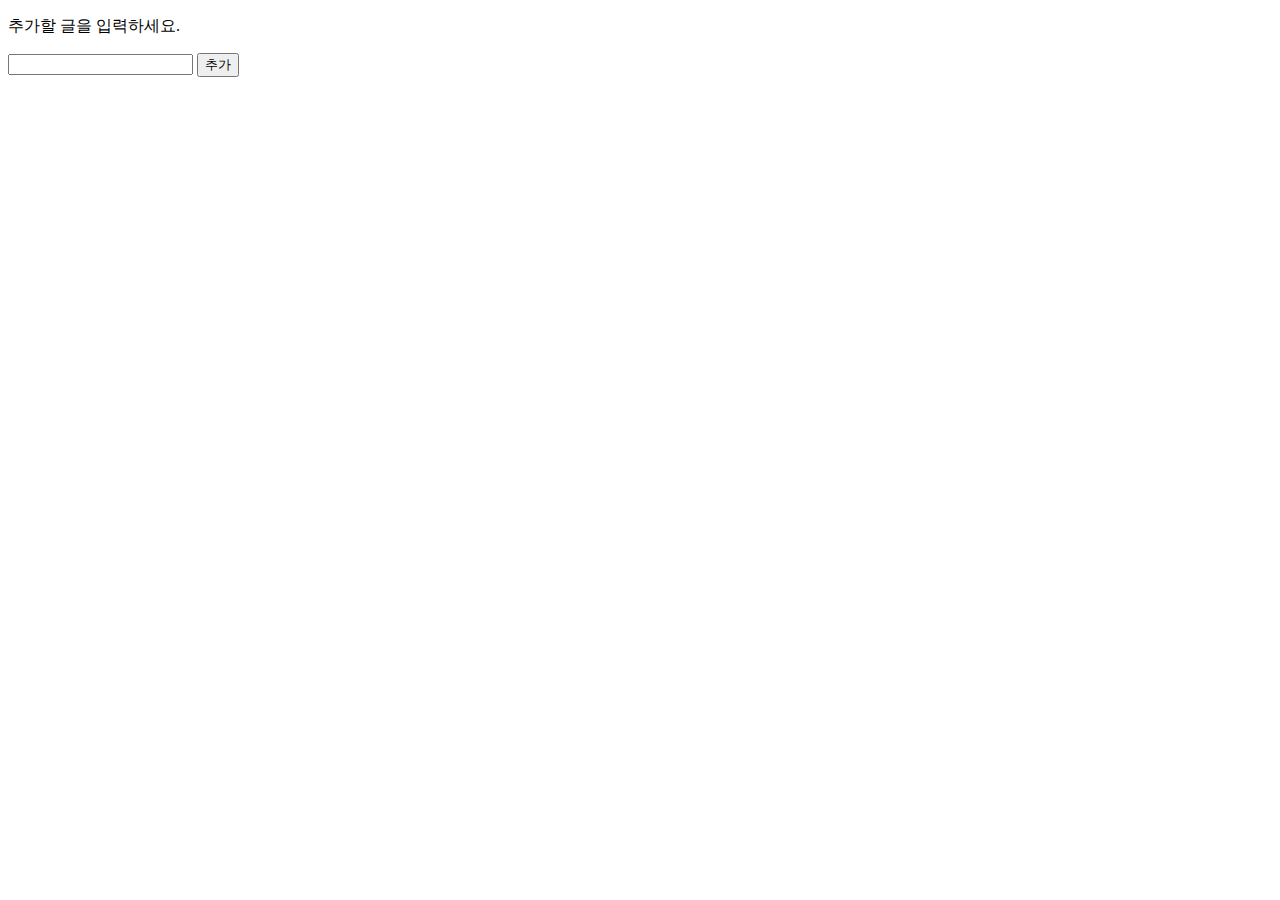
<file: 01/index.html>
<!DOCTYPE html>
<html lang="ko">
  <head>
    <meta charset="UTF-8" />
    <title>2020년 10월 9일 퀴즈</title>
  </head>
  <body>
    <p>추가할 글을 입력하세요.</p>
    <input id="text" type="text" />
    <input id="add" type="button" value="추가" onclick="add()" />
    <ol id="list"></ol>
    <script src="index.js"></script>
  </body>
</html>
</file>
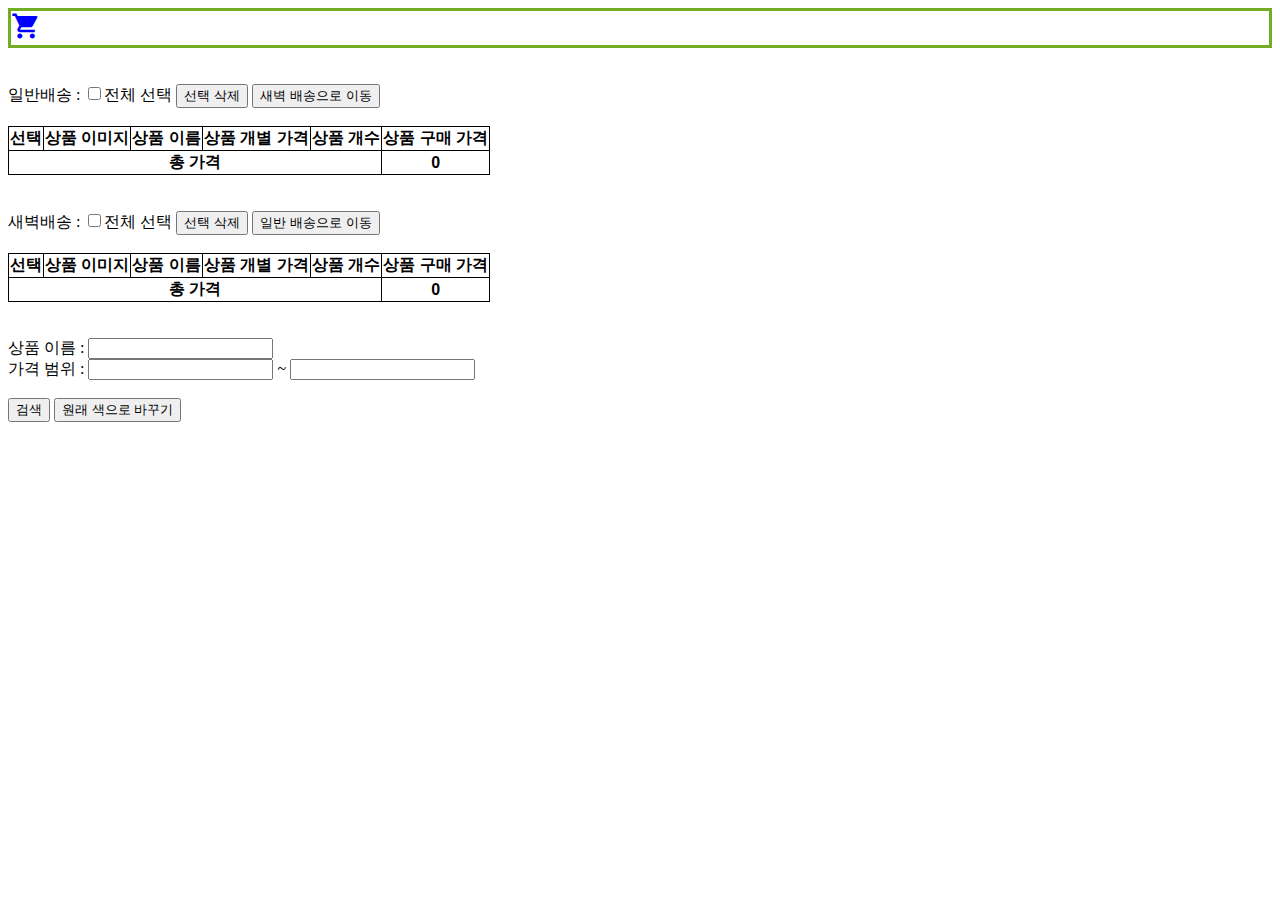
<file: 02/index.html>
<!DOCTYPE html>
<html lang="ko">
  <head>
    <meta charset="UTF-8" />
    <link
      rel="stylesheet"
      href="https://fonts.googleapis.com/icon?family=Material+Icons"
    />

    <link rel="stylesheet" type="text/css" href="./style.css" />

    <title>HW#1</title>
  </head>
  <body>
    <div class="select">
      <div onclick="CartIn()">
        <i class="material-icons" style="font-size: 30px; color: blue"
          >shopping_cart</i
        >
      </div>
    </div>
    <div id="Cart"></div>
    <div class="basket">
      <div class="normal">
        <br />
        <br />
        <label>일반배송 : </label>
        <label
          ><input
            type="checkbox"
            id="normal-check"
            name="delevery"
            value="normal"
            onclick="All(`normal`)"
          />전체 선택</label
        >
        <input
          type="button"
          value="선택 삭제"
          onclick="SelectedDelete(`normal`)"
        />
        <input
          type="button"
          value="새벽 배송으로 이동"
          onclick="SelectedMove(`normal`, `dawn`)"
        />
        <br />
        <br />
        <table class="normal-cart">
          <tr>
            <th>선택</th>
            <th>상품 이미지</th>
            <th>상품 이름</th>
            <th>상품 개별 가격</th>
            <th>상품 개수</th>
            <th>상품 구매 가격</th>
          </tr>
          <tbody id="normal-cart"></tbody>
          <tr>
            <th colspan="5">총 가격</th>
            <th id="normal-price">0</th>
          </tr>
        </table>
        <br />
      </div>
      <div class="dawn">
        <br />

        <label>새벽배송 : </label>
        <label
          ><input
            type="checkbox"
            id="dawn-check"
            name="delevery"
            value="normal"
            onclick="All(`dawn`)"
          />전체 선택</label
        >
        <input
          type="button"
          value="선택 삭제"
          onclick="SelectedDelete(`dawn`)"
        />
        <input
          type="button"
          value="일반 배송으로 이동"
          onclick="SelectedMove(`dawn`, `normal`)"
        />
        <br />
        <br />
        <table class="dawn-cart">
          <tr>
            <th>선택</th>
            <th>상품 이미지</th>
            <th>상품 이름</th>
            <th>상품 개별 가격</th>
            <th>상품 개수</th>
            <th>상품 구매 가격</th>
          </tr>
          <tbody id="dawn-cart"></tbody>
          <tr>
            <th colspan="5">총 가격</th>
            <th id="dawn-price">0</th>
          </tr>
        </table>
        <br />
        <br />
      </div>
    </div>
    <div class="search">
      <label>상품 이름 : </label>
      <label><input type="text" id="Object_name" /></label>
      <br />
      <label>가격 범위 : </label>
      <label><input type="number" id="Object_price_min" /></label> ~
      <label><input type="number" id="Object_price_max" /></label>
      <br />
      <br />
      <input type="button" value="검색" onclick="FindAll()" />
      <input type="button" value="원래 색으로 바꾸기" onclick="RecoverAll()" />
    </div>
    <script src="index.js"></script>
  </body>
</html>
</file>
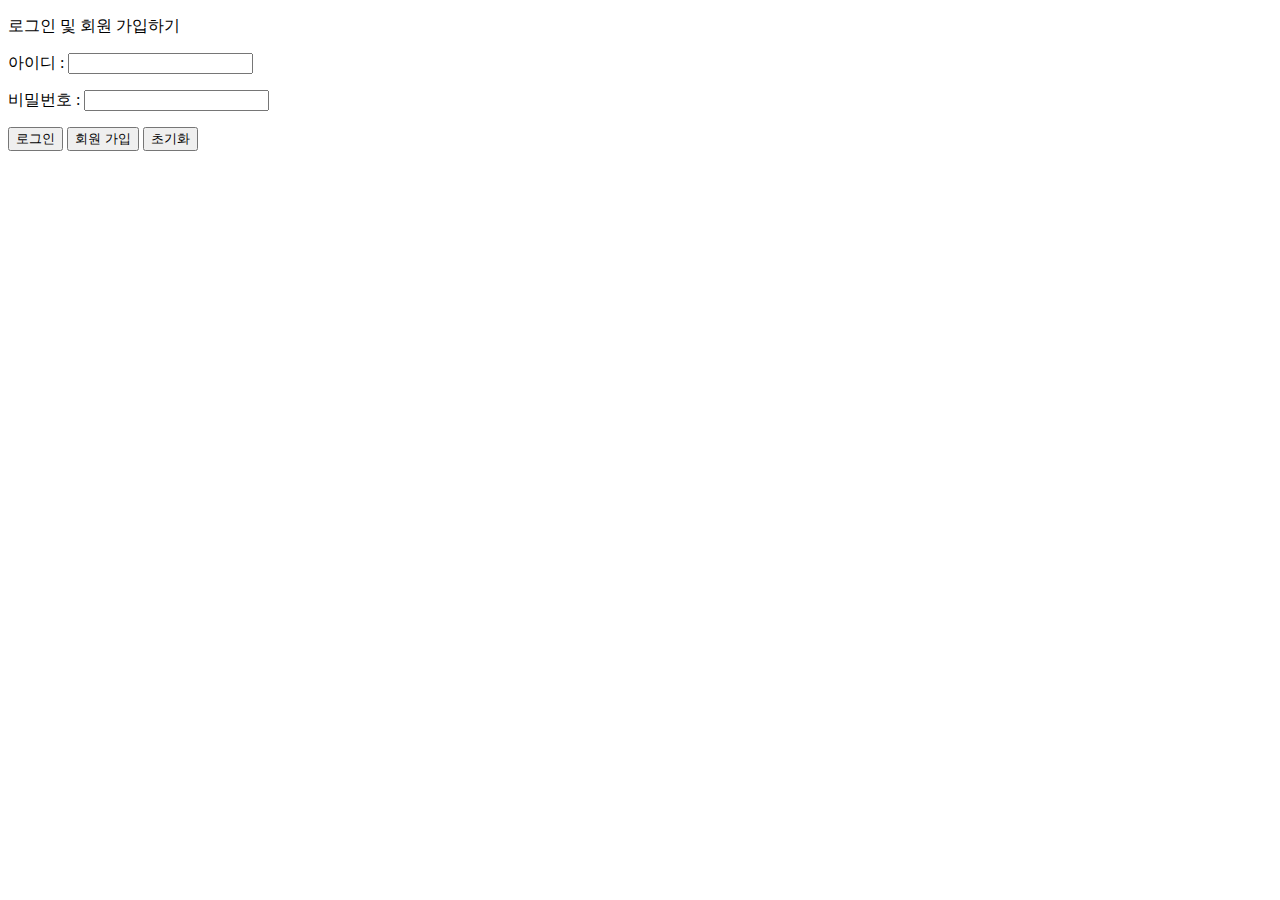
<file: 04/index.html>
<!DOCTYPE html>
<html lang="ko">
<head>
  <meta charset="UTF-8">
  <meta name="viewport" content="width=device-width, initial-scale=1.0">
  <title>2020 PHP 실습 2</title>
</head>
<body>
  <p>로그인 및 회원 가입하기</p>
  <form method="POST">
    <p>아이디 : <input type="text" name="id" id="id" required="required" pattern="([A-Za-z0-9]){6,15}"></p>
    <p>비밀번호 : <input type="password" name="pw" id="pw" required="required" pattern=".*(?=^.{8,15}$)(?=.*\d)(?=.*[a-zA-Z])(?=.*[!@#$%^&+=]).*"></p>
    <input type="submit" value="로그인" formaction="./signIn.php">
    <input type="submit" value="회원 가입" formaction="./signUp.php">
    <input type="button" value="초기화" onclick="clearInput()">
  </form>
  <script src="./index.js"></script>
</body>
</html>
</file>
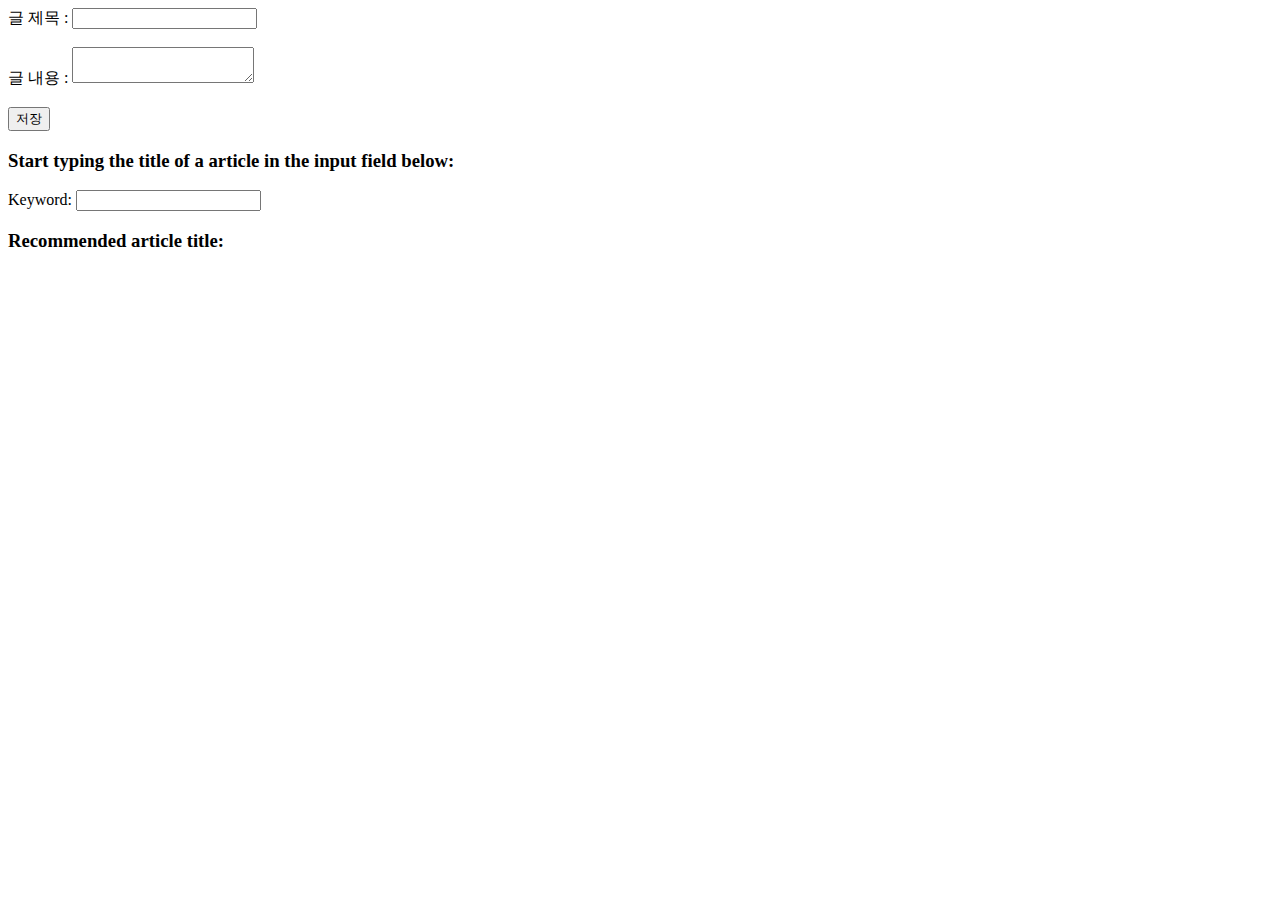
<file: 05/index.html>
<!DOCTYPE html>
<html lang="ko">
<head>
  <meta charset="UTF-8">
</head>
<body>

글 제목 : <input type="text" id="title"><br><br>
글 내용 : <textarea id="content"></textarea> <br><br>
<button type="button" id="save">저장</button>

<h3>Start typing the title of a article in the input field below:</h3>

Keyword: <input type="text" id="key">

<h3>Recommended article title: </h3>
<ul id="find"></ul>
<script src="https://code.jquery.com/jquery-3.4.1.min.js"></script>
<script src="ajax_func.js"></script>
</body>
</html>
</file>
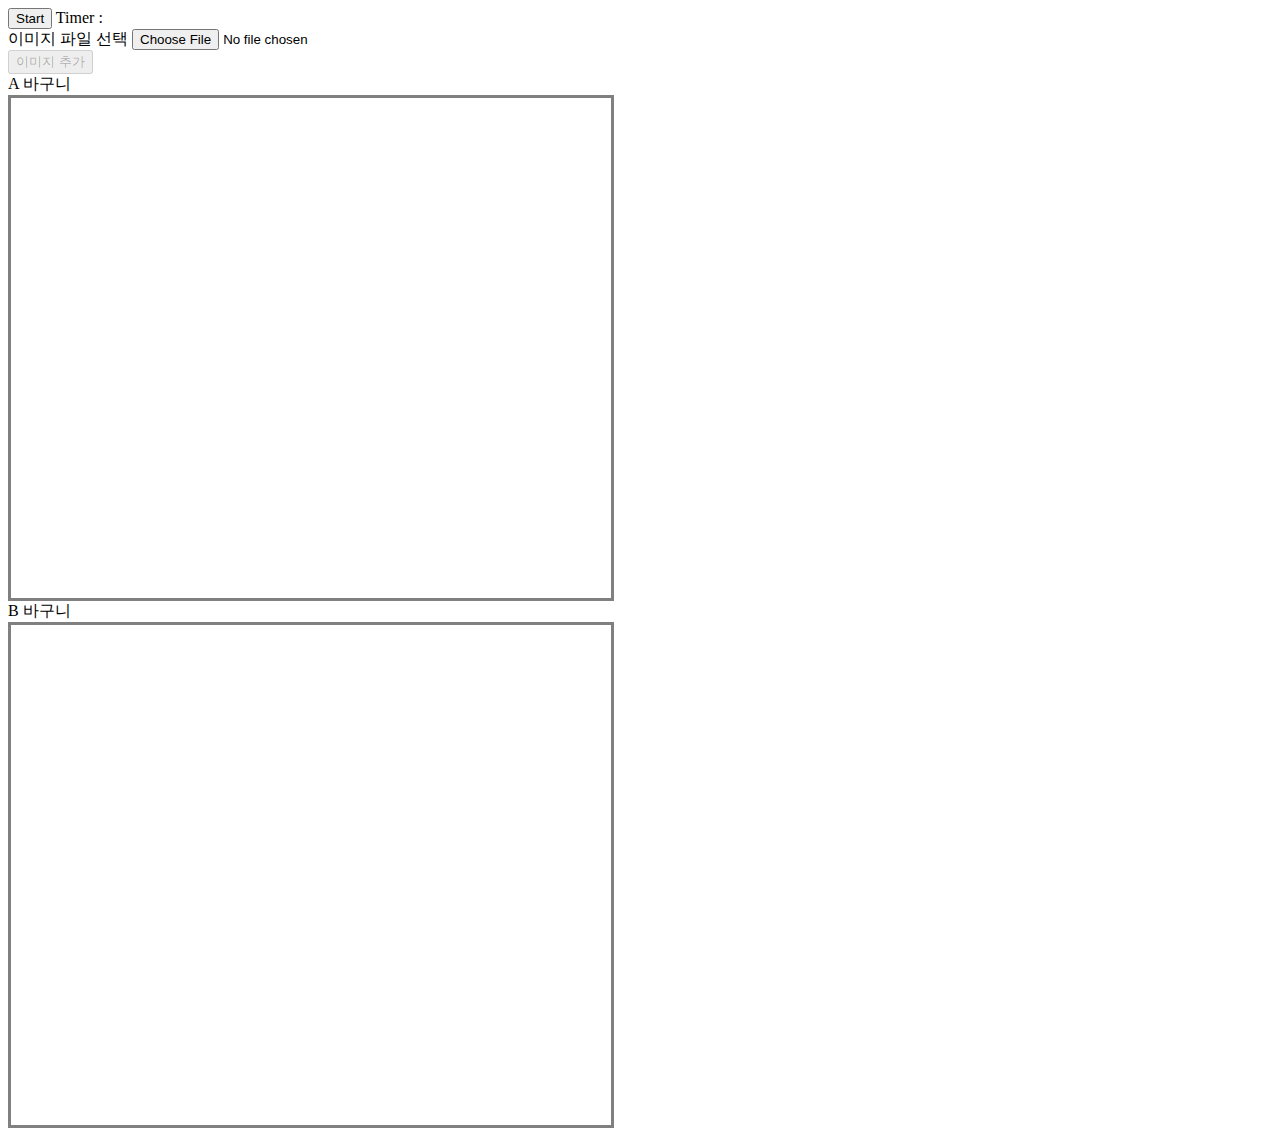
<file: 06/index.html>
<!DOCTYPE html>
<html lang="ko">
<head>
  <meta charset="UTF-8">
  <meta name="viewport" content="width=device-width, initial-scale=1.0">
  <link rel="stylesheet" type="text/css" href="index.css">
  <title>Document</title>
</head>
<body>
  <button id="button" onclick="startWorker()">Start</button>
  Timer :
  <span id="time_result"></span>
  <br />
  이미지 파일 선택
  <input type="file" id="image">
  <br />
  <button id="add_image" onclick="addImage()" disabled>이미지 추가</button>
  <div id="image_storage"></div>
  A 바구니
  <div class="cart" id="div2" ondrop="drop(event, 1)" ondragover="allowDrop(event)"></div>
  B 바구니
  <div class="cart" id="div3" ondrop="drop(event, 2)" ondragover="allowDrop(event)"></div>

  <script src="./index.js"></script>
</body>
</html>
</file>
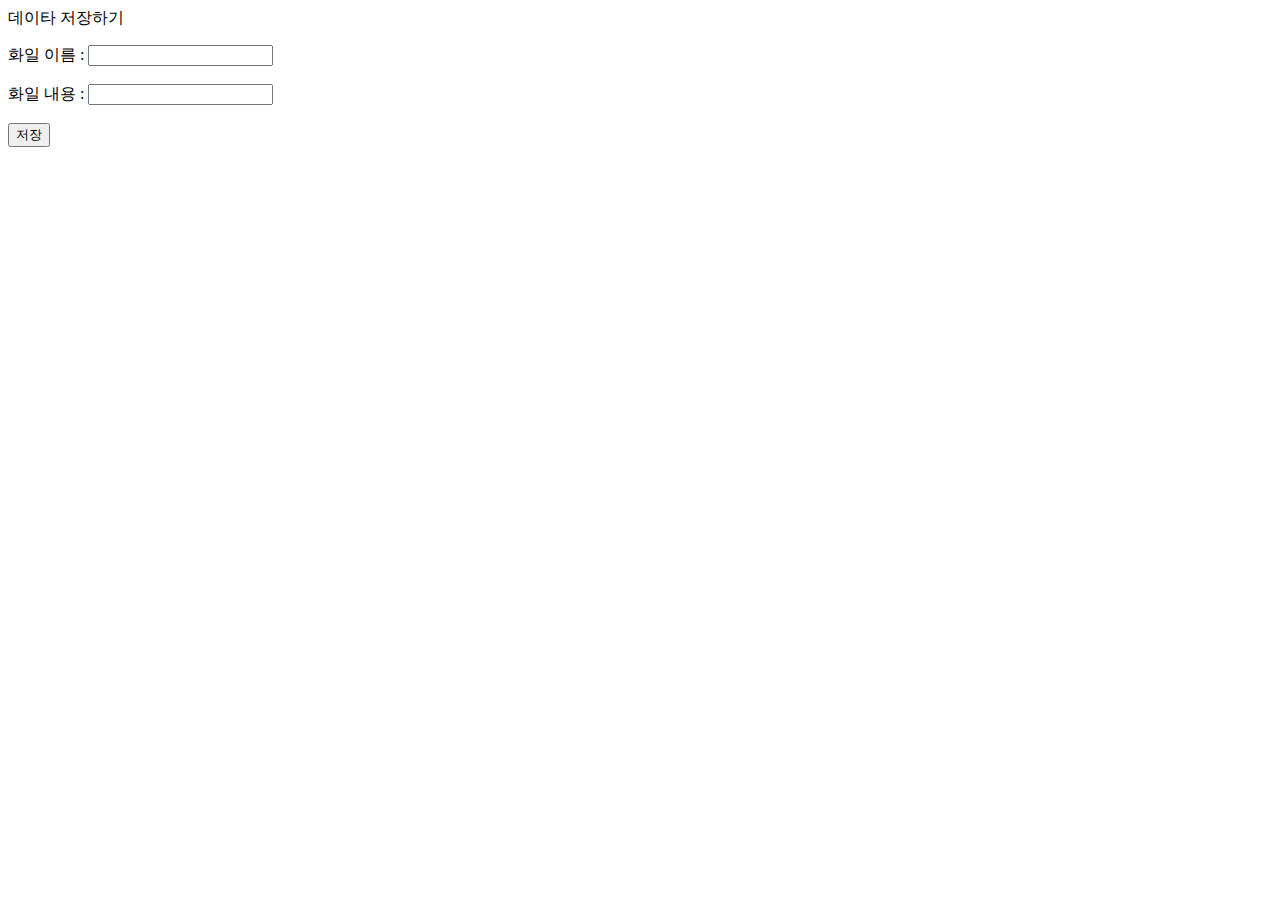
<file: 03/saveFirst.html>
<!DOCTYPE>
<html>
	<head>
		<title> 2020 PHP 실습 1 </title>
		<meta charset="utf-8"/>
</head>
 <body>
 <p> 데이타 저장하기</p>
  <form method="POST" action="./datasave.php">
  	화일 이름 : <input type="text" name="name"><br><br>
    화일 내용 : <input type="text" name="desc"><br><br>
   	<input type="submit" value="저장">
  </form>
</body>
</html>
</file>
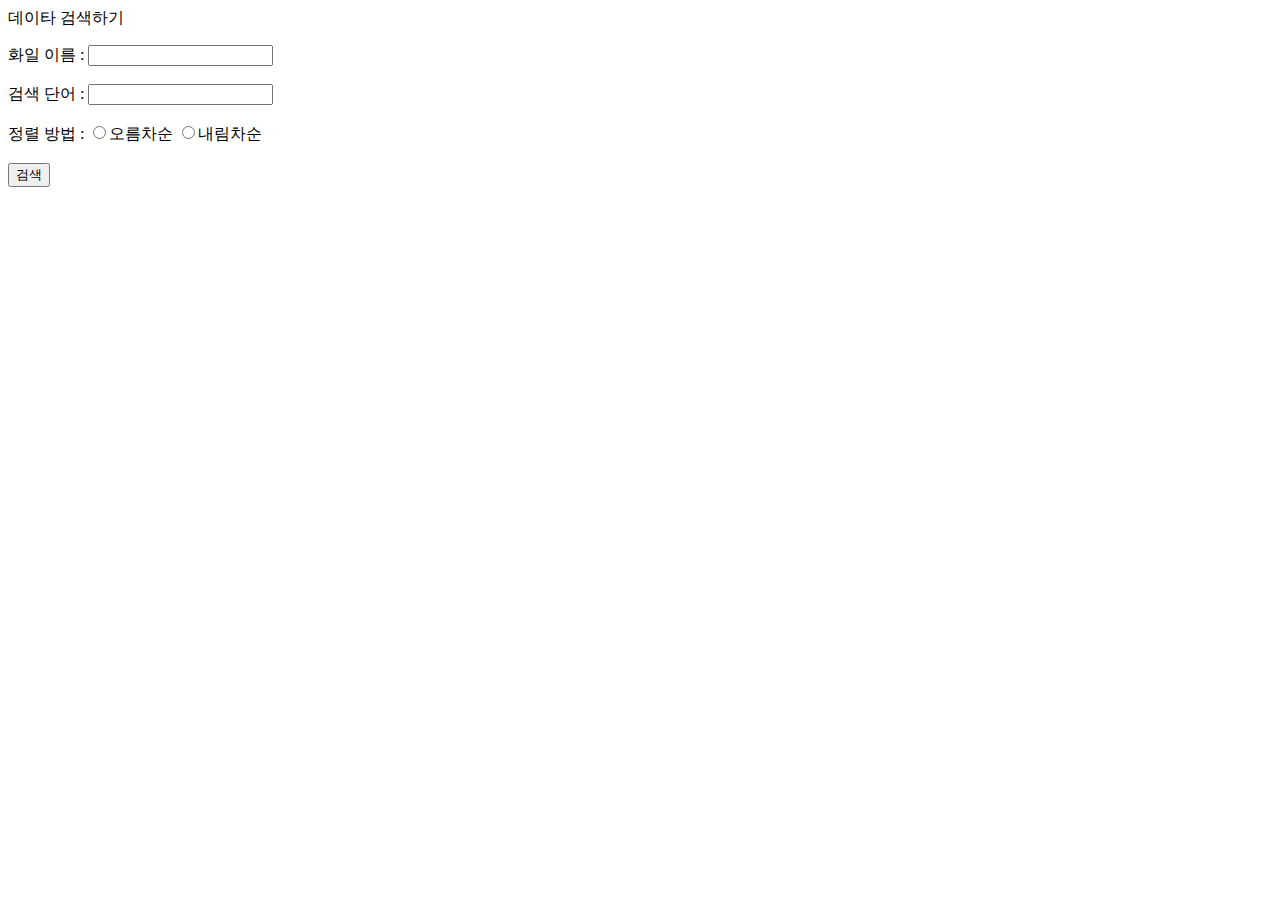
<file: 03/searchFirst.html>
<!DOCTYPE>
<html>
	<head>
		<title> 2020 PHP 실습 1 </title>
		<meta charset="utf-8"/>
</head>
 <body>
 <p> 데이타 검색하기</p>
  <form method="POST" action="./dataFind.php">
  	화일 이름 : <input type="text" name="name"><br><br>
		검색 단어 : <input type="text" name="word"><br><br>
		정렬 방법 : <input type="radio" name="order" value="ac">오름차순
		<input type="radio" name="order" value="de">내림차순 <br><br>
		<input type="submit" value="검색">
  </form>
</body>
</html>
</file>
<file: 02/style.css>
div.select {
  border: 3px solid #73ad21;
}

div.cart {
  position: absolute;
  top: 25px;
  left: 480px;
  width: 400px;
  height: 250px;
  padding: 30px;
  border: 2px outset;
  border-radius: 5px;
  background-color: skyblue;
  z-index: 1;
}

table.normal-cart,
table.dawn-cart {
  font-family: Arial, sans-serif;
  border: 1px solid black;
  border-collapse: collapse;
}

tr#find {
  color: red;
  font-size: 20px;
  font-weight: 600;
}

tr,
th,
td {
  border: 1px solid black;
  border-collapse: collapse;
  align-items: center;
  text-align: center;
}

label.register {
  font-size: 20px;
  color: blue;
}
</file>
<file: 06/index.css>
div.cart {
  border: 3px solid grey;
  height: 500px;
  width: 600px;
}
</file>
